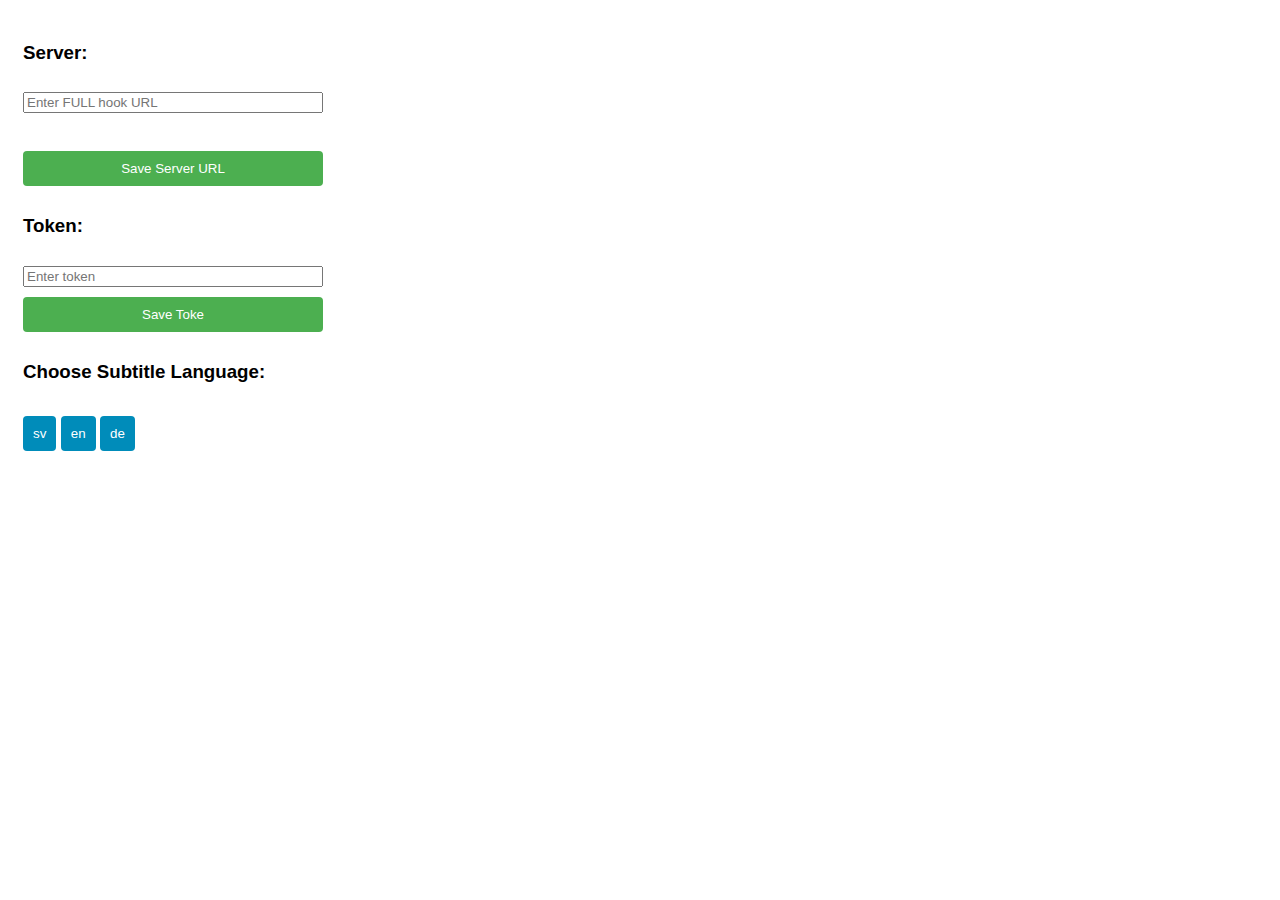
<file: ChromeExtension/popup.html>
<!DOCTYPE html>
<html lang="en">
<head>
    <meta charset="UTF-8">
    <meta name="viewport" content="width=device-width, initial-scale=1.0">
    <title>Subtitle Downloader</title>
    <style>
        body {
            width: 300px;
            padding: 15px;
            font-family: Arial, sans-serif;
        }
        .container {
            display: flex;
            flex-direction: column;
            gap: 10px;
        }
        button {
            padding: 10px;
            background-color: #4CAF50;
            color: white;
            border: none;
            border-radius: 4px;
            cursor: pointer;
        }
        button:hover {
            background-color: #45a049;
        }
        button:disabled {
            background-color: #cccccc;
            cursor: not-allowed;
        }
        .language-button {
            margin-top: 5px;
            background-color: #008CBA;
        }
        #status {
            margin-top: 10px;
            padding: 10px;
            border-radius: 4px;
            display: none;
        }
        .success {
            background-color: #dff0d8;
            color: #3c763d;
        }
        .error {
            background-color: #f2dede;
            color: #a94442;
        }
    </style>
</head>
<body>
    <div class="container">
  
        <h3>Server:</h3>
            <input id="serverUrl" type="text" placeholder="Enter FULL hook URL" /><br>
            <button id="saveServerUrlButton">Save Server URL</button>
        <h3>Token:</h3>
  
            <input id="token" type="password" placeholder="Enter token" />
            <button id="saveTokenButton">Save Toke</button>
        <h3>Choose Subtitle Language:</h3>
        <div style="align-content: center;">
            <button class="language-button" data-lang="sv">sv</button>
            <button class="language-button" data-lang="en">en</button>
            <button class="language-button" data-lang="de">de</button>
        </div>
        <div id="status"></div>
    </div>
    <script src="popup.js"></script>
</body>
</html>
</file>
